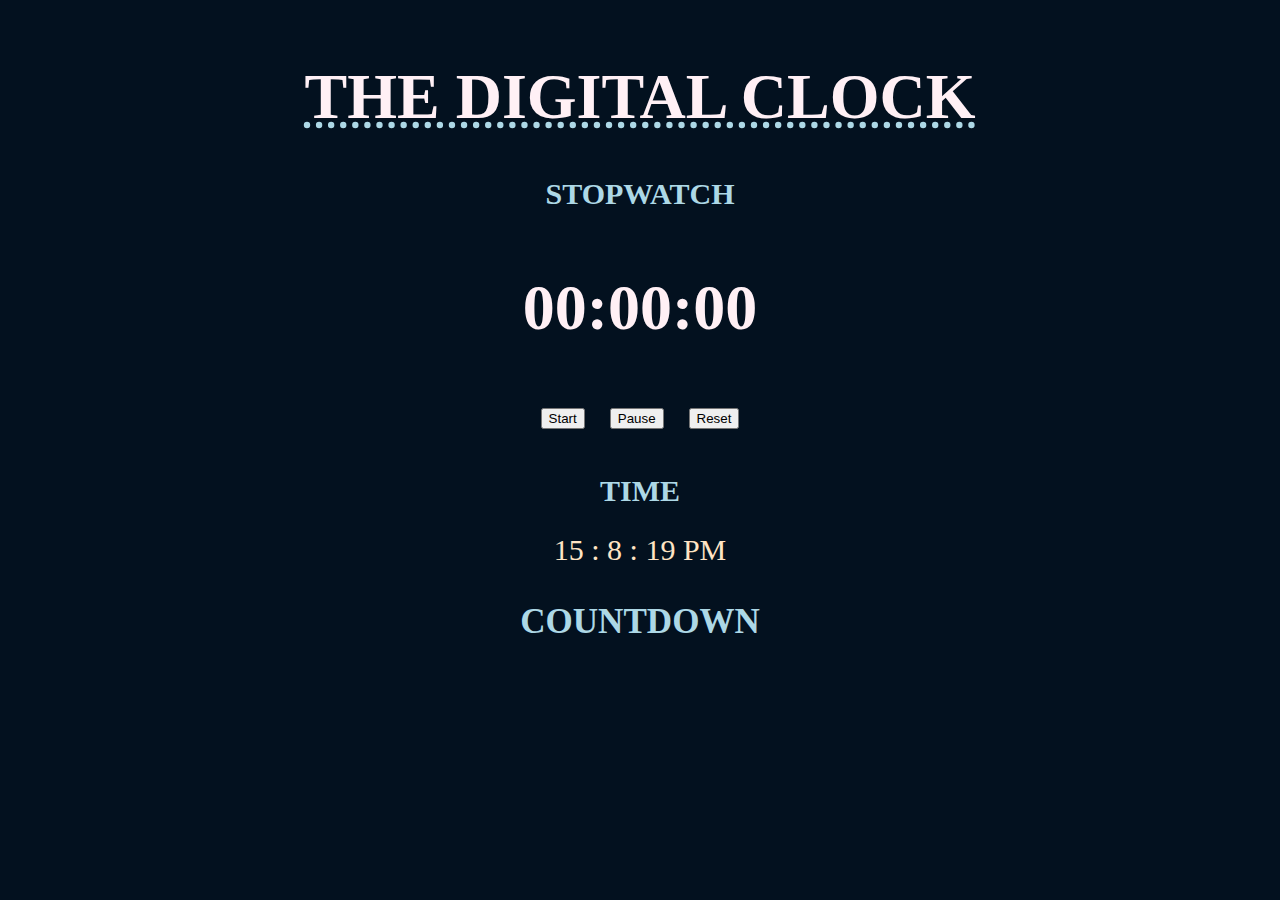
<file: index.html>
<!DOCTYPE html>
<html>
    <head>
        <meta charset="utf-8">
        <title>Stopwatch</title>
        <link rel="stylesheet" href="style.css" >
       
       
    <body>
<div class="clock">
    <h1 id="heading">THE DIGITAL CLOCK</h1>
    <div class="stopwatch">
    <h2 id="stopWatch">STOPWATCH</h2>
    <h1 id="timer_display">00:00:00</h1>
<div class="button">
    <button id="startbtn" onclick="watchstart()">Start</button>
    <button id="Pausebtn" onclick="watchStop()">Pause</button>
    <button id="Resetbtn" onclick="watchReset()">Reset</button>
</div>
<script src="index.js" charset="utf-8"></script>
</div>
       
<!--<a href="clock.html"></a>
<script src="clock.js"></script>-->
   <h2 id="clockTime">TIME</h2>
    <div class="time">
    <span id="hours">00</span>
    <span>:</span>
    <span id="minutes">00</span>
    <span>:</span>
    <span id="seconds">00</span>
    <span id="session">AM</span>
    <script src="clock.js"></script>
</div>

<div class="countdown">
    <h3 id="countdown">COUNTDOWN</h3>
</div>

</div>
    </body>
</html>
</file>
<file: style.css>
body{
    background-color: rgb(3, 17, 31);
    background-size: cover;
    text-align: center;
    justify-content: center;

}
h1{
    margin-top: 60px;
    font-size: 64px;
    color: lavenderblush;

}
.button{
    display: flex;
    align-items: center;
    justify-content: center;
    border-radius: 2%;
    box-sizing: border-box;
   gap: 25px;
   padding:20px 30px;
   font-size: 20px;
   border-radius: 25px;
   color: lightblue;
  
}
/*#startbtn:hover{
    transform:scale(1.3);
    z-index: -1;
}
/*#Pausebtn:hover{
    transform:scale(1.3);
    z-index: -1;
}
#Resetbtn:hover{
    transform:scale(1.3);
    z-index: -1;
}*/
#stopWatch{
    color: lightblue;
    font-family: Cambria, Cochin, Georgia, Times, 'Times New Roman', serif;
    font-size: 30px;
    font-weight: bolder;
}
.stopwatch{
    box-sizing: border-box;
    border-color: bisque;
}
#heading{
    text-decoration: underline dotted lightblue;
}
#clockTime{
    color: lightblue;
    font-family: Cambria, Cochin, Georgia, Times, 'Times New Roman', serif;
    font-size: 30px;
    font-weight: bolder;
}
.countdown{
    color: lightblue;
    font-family: Cambria, Cochin, Georgia, Times, 'Times New Roman', serif;
    font-size: 30px;
    font-weight: bolder;
}
.time{
    color:bisque;
    font-size: 30px;
}
</file>
